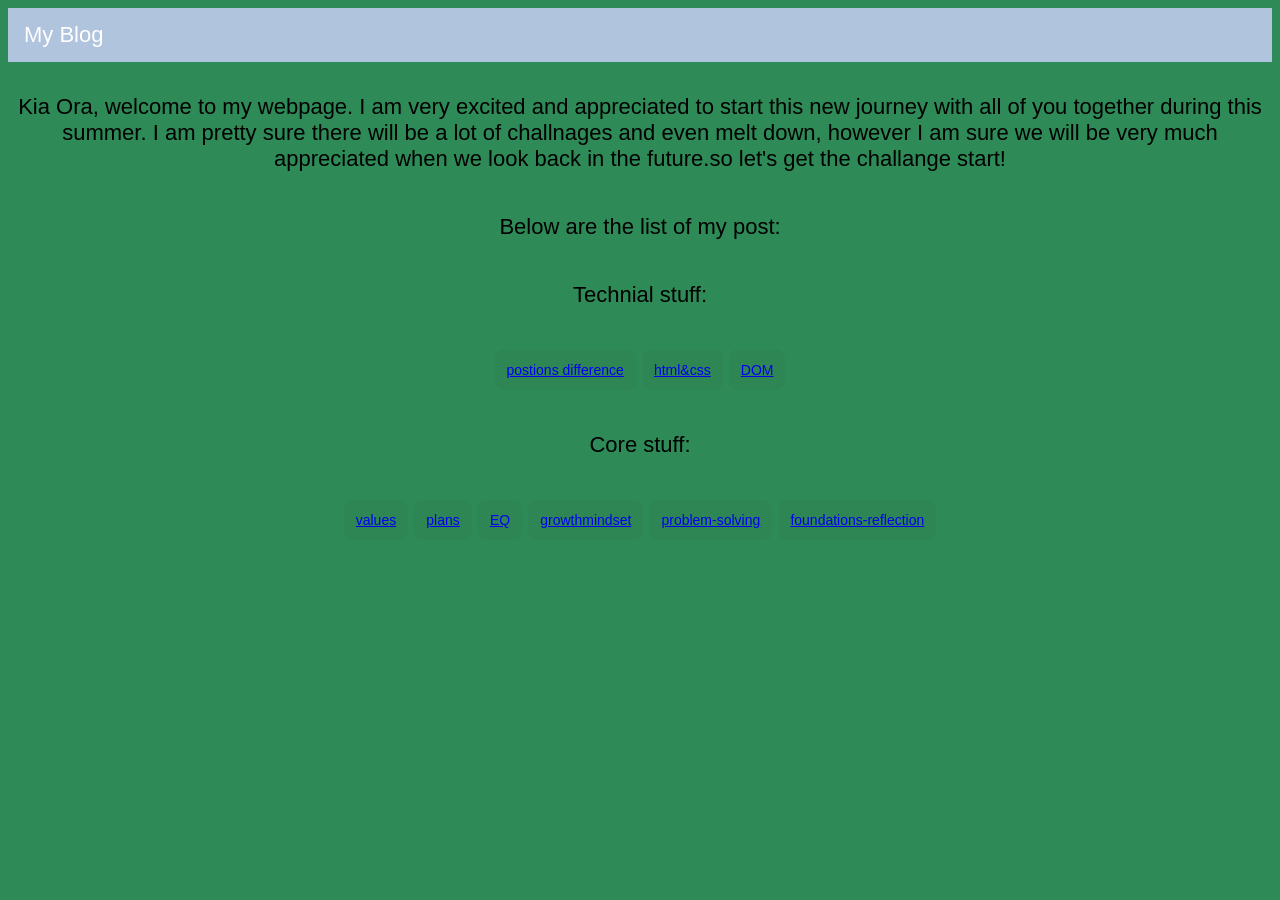
<file: index.html>
<!DOCTYPE html>
<html lang="en">
	<head>
		<meta charset="UTF-8" />
		<meta name="viewport" content="width=device-width, initial-scale=1.0">
		<link rel="stylesheet" type="text/css" href="styles/main.css" />
		<title>myblog</title>
	</head>
	<body>
		<div>
			<ul>
				<li class="nav">
					<a href="index.html"> My Blog </a>
				</li>
			</ul>
		</div>

		<div>
			<p>
				Kia Ora, welcome to my webpage. I am very excited and appreciated to
				start this new journey with all of you together during this summer. I am
				pretty sure there will be a lot of challnages and even melt down,
				however I am sure we will be very much appreciated when we look back in
				the future.so let's get the challange start!
			</p>
			<p>Below are the list of my post:</p>
			<p>Technial stuff:</p>
			<p>
				<button>
					<a href="blog/position.html"> postions difference </a>
				</button>
				<button>
					<a href="blog/html-css.html">html&css</a>
				</button>
				<button>
					<a href="blog/javascript-dom.html">DOM</a>
				</button>
			</p>
			<p>Core stuff:</p>
			<p>
				<button>
					<a href="blog/values.html">values</a>
				</button>
				<button>
					<a href="blog/plans.html">plans</a>
				</button>
				<button>
					<a href="blog/eq.html">EQ</a>
				</button>
				<button>
					<a href="blog/growthmindset.html">growthmindset</a>
				</button>
				<button>
					<a href="blog/problem-solving.html">problem-solving</a>
				</button>
				<button>
					<a href="blog/founfations-reflection.html">foundations-reflection</a>
				</button>
			</p>
		</div>
	</body>
</html>
</file>
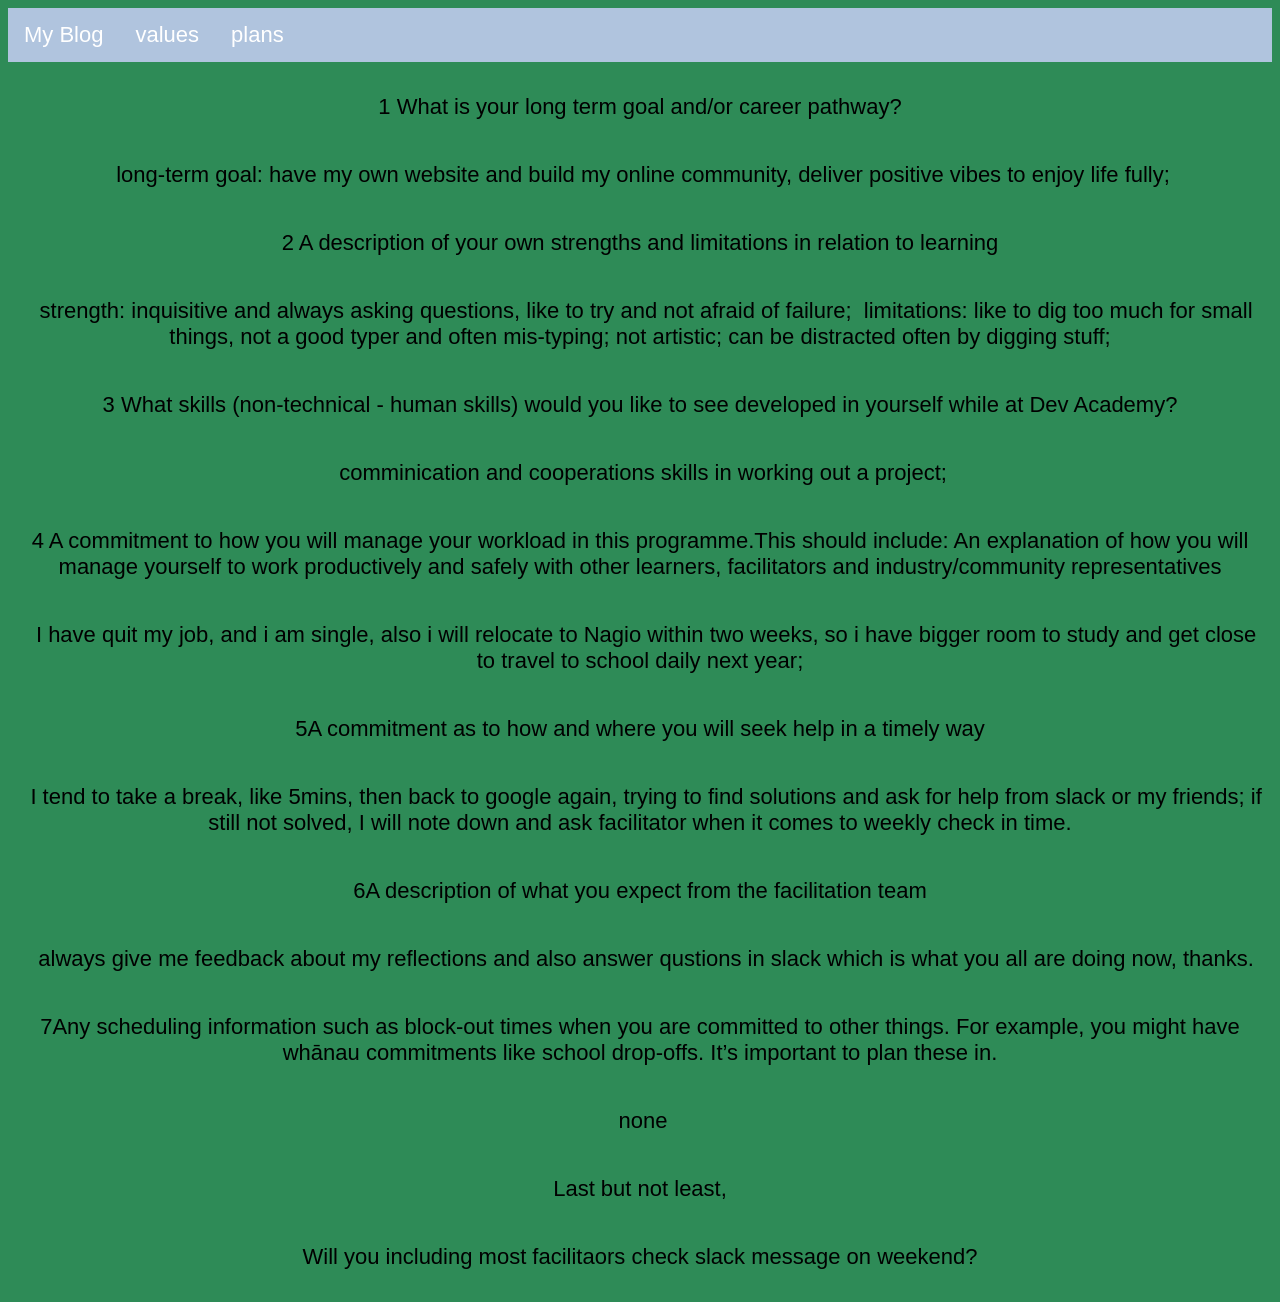
<file: plans.html>
<!DOCTYPE html>
<html lang="en">
       <head>
        <meta charset="UTF-8">
        <link rel="stylesheet" type="text/css" href="styles/main.css">
        <title>
        myblog
        </title>
       </head>
       <body>
         <div>
            <ul>
              <li class="nav">
                <a href="index.html">
                  My Blog
                </a>
              </li> 
              <li class="nav">
                <a href="values.html">values</a>
              </li>
              <li class="nav">
                <a href="plans.html">plans</a>
              </li>
            </ul> 
         </div>
        
           <div>
            <p>
              1 What is your long term goal and/or career pathway?
            </p>
            <p> &nbsplong-term goal: have my own website and build my online community, deliver positive vibes to enjoy life fully;
            </p>
            <P>
              2 A description of your own strengths and limitations in relation to learning
      
            </P>
            <p>
               &nbsp strength: inquisitive and always asking questions, like to try and not afraid of failure;&nbsp;
               limitations: like to dig too much for small things, not a good typer and often mis-typing; not artistic; can be distracted often by digging stuff;
            </p>
            <p>
              3 What skills (non-technical - human skills) would you like to see developed in yourself while at Dev Academy?
      
            </p>
            <p>&nbspcomminication and cooperations skills in working out a project; 
            </p>
            <p>
              4 A commitment to how you will manage your workload in this programme.This should include:&nbspAn explanation of how you will manage yourself to work productively and safely with other learners, facilitators and industry/community representatives
      
            </p>
            <p>&nbsp I have quit my job, and i am single, also i will relocate to Nagio within two weeks, so i have bigger room to study and get close to travel to school daily next year;
            <p>
              5A commitment as to how and where you will seek help in a timely way
            </p>
            <p>&nbsp I tend to take a break, like 5mins, then back to google again, trying to find solutions and ask for help from slack or my friends; if still not solved, I will note down and ask facilitator when it comes to weekly check in time.
            </p>
            <p>
              6A description of what you expect from the facilitation team
            </p>
            
            <p>
              &nbsp always give me feedback about my reflections and also answer qustions in slack which is what you all are doing now, thanks.             
            </p>
            <p>
              7Any scheduling information such as block-out times when you are committed to other things. For example, you might have whānau commitments like school drop-offs. It’s important to plan these in.
            </p>
            <p>
              &nbspnone            
            </p>
            <p>
              Last but not least,
            </p>
            <p>
             Will you including most facilitaors check slack message on weekend?              
            </p>
            
           </div>

        
       
       </body>       
</html>
</file>
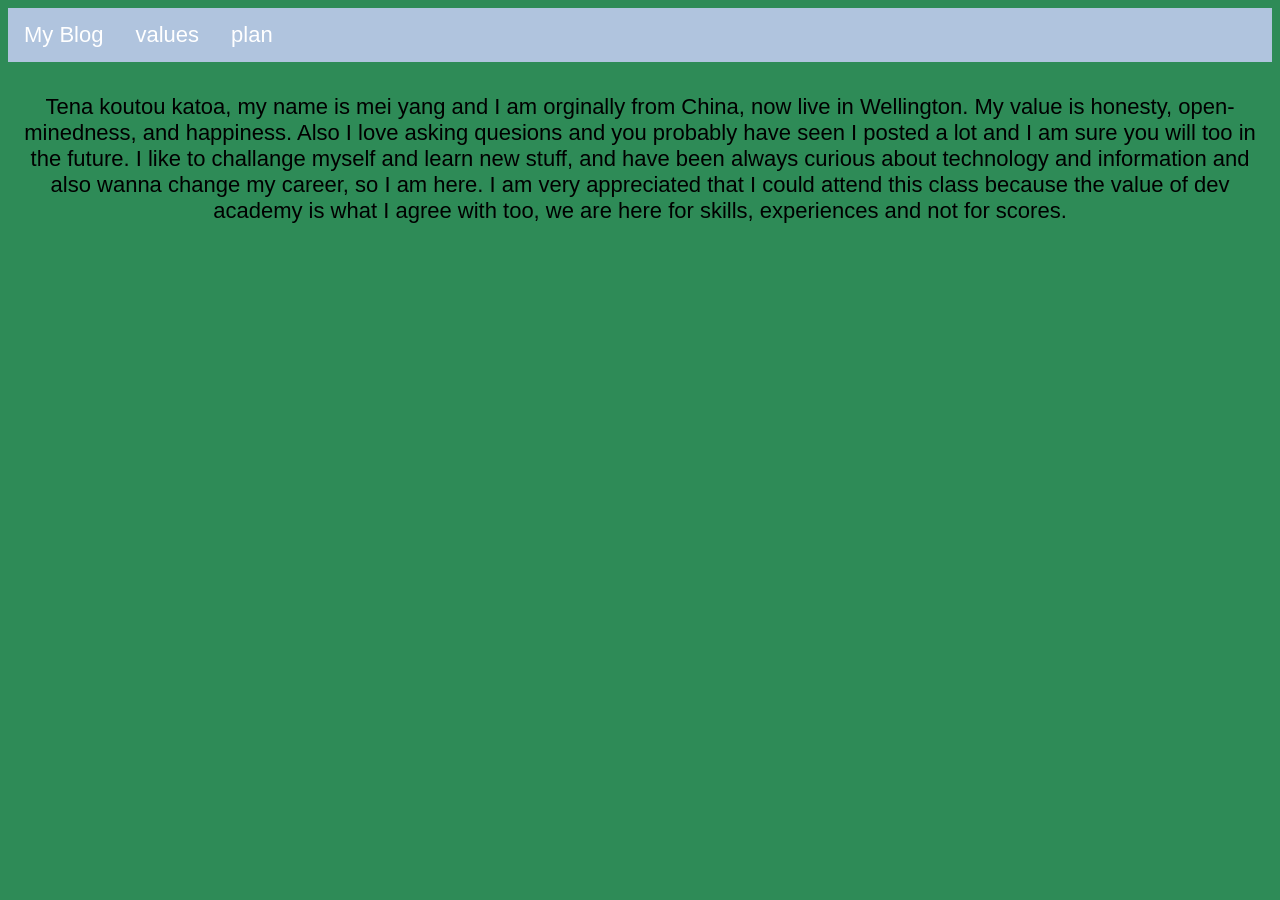
<file: values.html>
<!DOCTYPE html>
<html lang="en">
       <head>
        <meta charset="UTF-8">
        <link rel="stylesheet" type="text/css" href="styles/main.css">
        <title>
        myblog
        </title>
       </head>
       <body>
         <div>
            <ul>
              <li class="nav">
                <a href="index.html">
                  My Blog
                </a>
              </li> 
              <li class="nav">
                <a href="values.html">values</a>
              </li>
              <li class="nav">
                <a href="plans.html">plan</a>
              </li>
            </ul> 
         </div>
        
           <div>
             <P>
              Tena koutou katoa, my name is mei yang and I am orginally from China, now live in Wellington. My value is honesty, open-minedness, and happiness. Also I love asking quesions and you probably have seen I posted a lot and I am sure you will too in the future. I like to challange myself and learn new stuff, and have been always curious about technology and information and also wanna change my career, so I am here. I am very appreciated that I could attend this class because the value of dev academy is what I agree with too, we are here for skills, experiences and not for scores. 
           </P>
           </div>

        
       
       </body>       
</html>
</file>
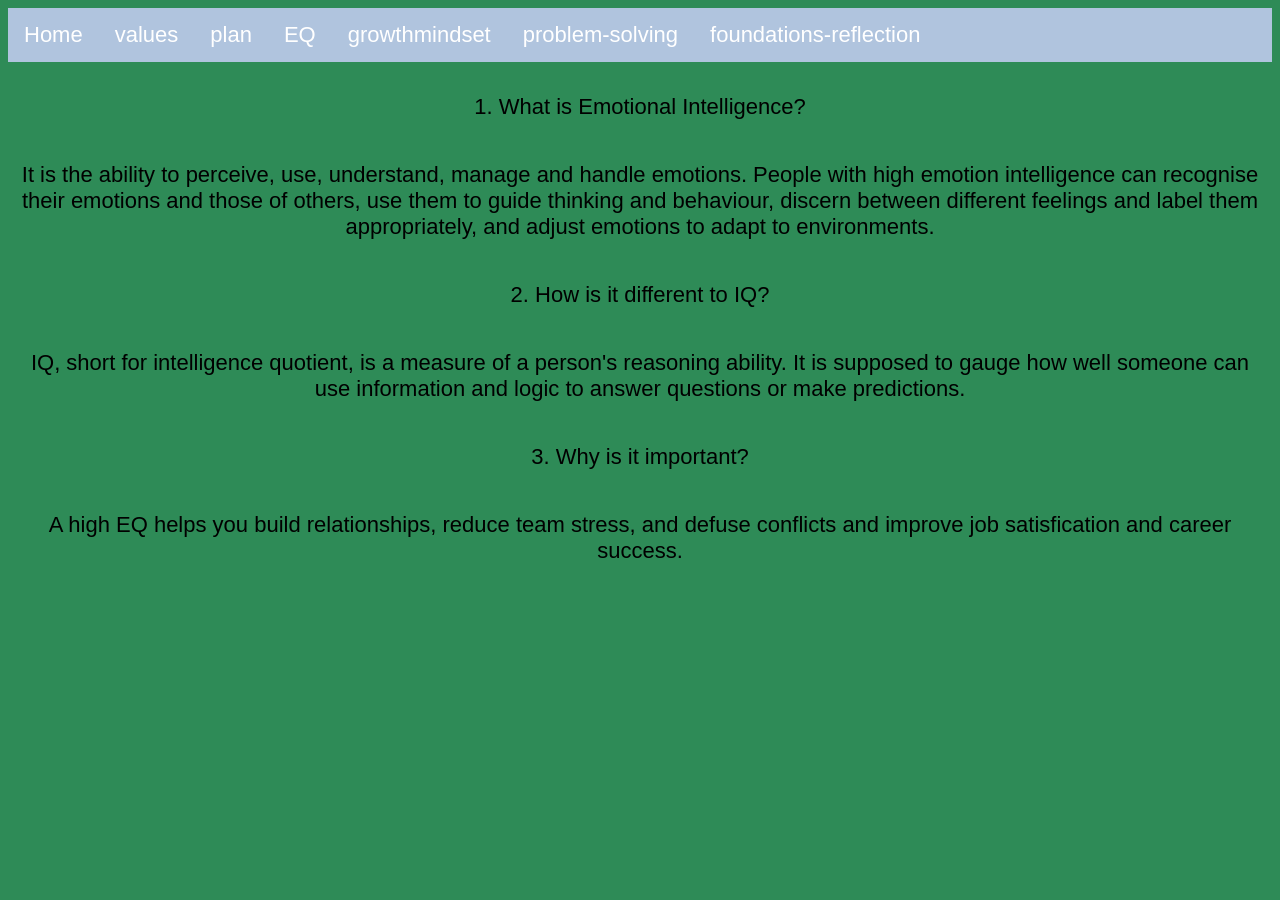
<file: blog/eq.html>
<!DOCTYPE html>
<html lang="en">
	<head>
		<meta charset="UTF-8" />
		<link rel="stylesheet" type="text/css" href="../styles/main.css" />
		<title>eq</title>
	</head>
	<body>
		<div>
			<ul>
				<li class="nav">
					<a href="../index.html"> Home </a>
				</li>
				<li class="nav">
					<a href="values.html">values</a>
				</li>
				<li class="nav">
					<a href="plans.html">plan</a>
				</li>
				<li class="nav">
					<a href="eq.html">EQ</a>
				</li>
				<li class="nav">
					<a href="growthmindset.html">growthmindset</a>
				</li>
				<li class="nav">
					<a href="problem-solving.html">problem-solving</a>
				</li>
				<li class="nav">
					<a href="founfations-reflection.html">foundations-reflection</a>
				</li>
			</ul>
		</div>

		<div>
			<p>1. What is Emotional Intelligence?</p>
			<p>
				It is the ability to perceive, use, understand, manage and handle
				emotions. People with high emotion intelligence can recognise their
				emotions and those of others, use them to guide thinking and behaviour,
				discern between different feelings and label them appropriately, and
				adjust emotions to adapt to environments.
			</p>
			<p>2. How is it different to IQ?</p>
			<p>
				IQ, short for intelligence quotient, is a measure of a person's
				reasoning ability. It is supposed to gauge how well someone can use
				information and logic to answer questions or make predictions.
			</p>
			<p>3. Why is it important?</p>
			<p>
				A high EQ helps you build relationships, reduce team stress, and defuse
				conflicts and improve job satisfication and career success.
			</p>
		</div>
	</body>
</html>
</file>
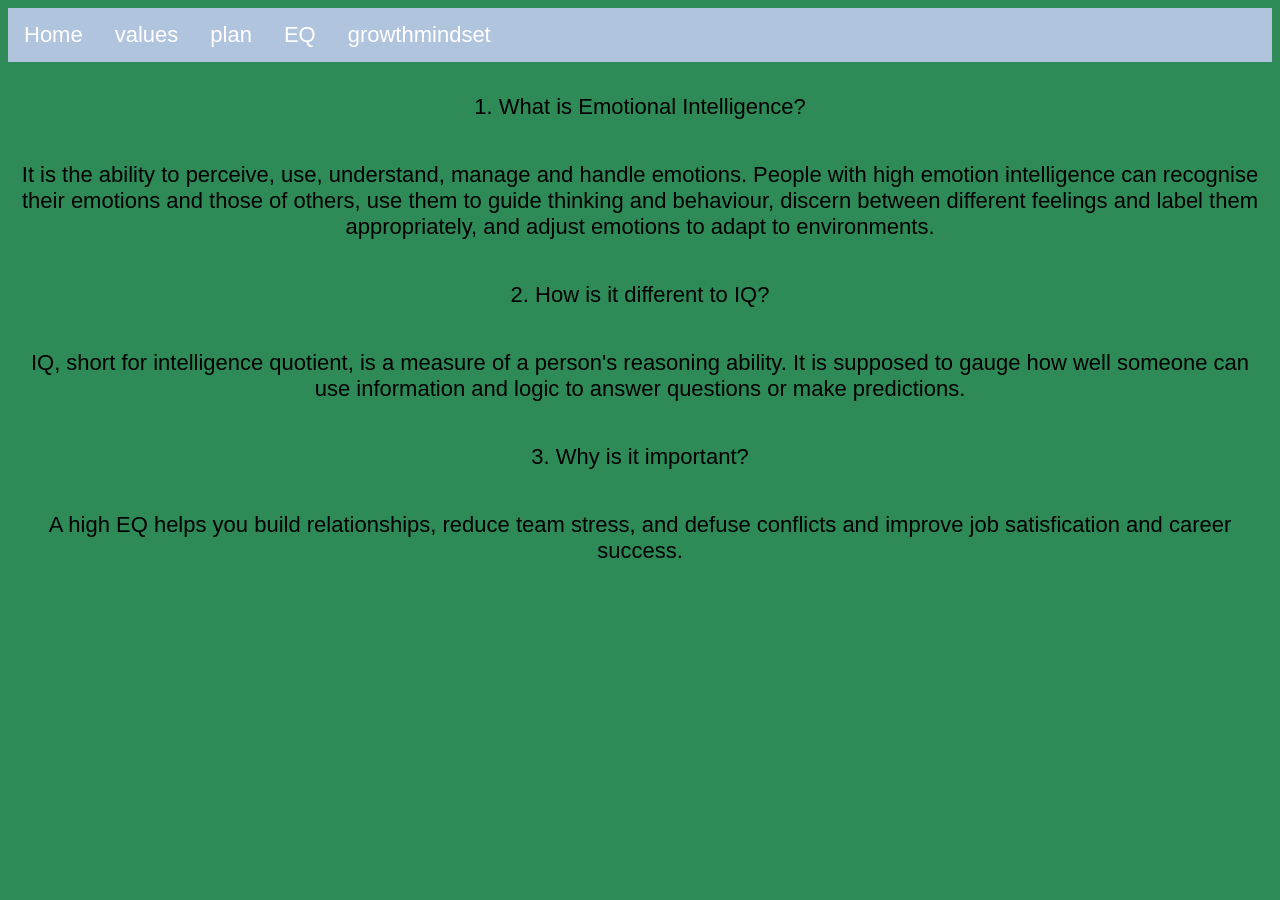
<file: blog/EQ.html>
<!DOCTYPE html>
<html lang="en">
       <head>
        <meta charset="UTF-8">
        <link rel="stylesheet" type="text/css" href="../styles/main.css">
        <title>
        eq
        </title>
       </head>
       <body>
         <div>
            <ul>
              <li class="nav">
                <a href="../index.html">
                  Home
                </a>
              </li> 
              <li class="nav">
                <a href="values.html">values</a>
              </li>
              <li class="nav">
                <a href="plans.html">plan</a>
              </li>
              <li class="nav">
                <a href="eq.html">EQ</a>
              </li>
              <li class="nav">
                <a href="growthmindset.html">growthmindset</a>
              </li>
            </ul> 
         </div>
        
           <div>
             <P>
             1. What is Emotional Intelligence?
           </P>
           <p>
              It is the ability to perceive, use, understand, manage and handle emotions. People with high emotion intelligence can recognise their emotions and those of others, use them to guide thinking and behaviour, discern between different feelings and label them appropriately, and adjust emotions to adapt to environments.            
           </p>
           <p>
              2. How is it different to IQ?             
           </p>
           <p>
              IQ, short for intelligence quotient, is a measure of a person's reasoning ability. It is supposed to gauge how well someone can use information and logic to answer questions or make predictions.            
           </p>     
           <p>
             3. Why is it important?             
           </p>           
           <p>
              A high EQ helps you build relationships, reduce team stress, and defuse conflicts and improve job satisfication and career success.           
           </p>           
           </div>

        
       
       </body>       
</html>
</file>
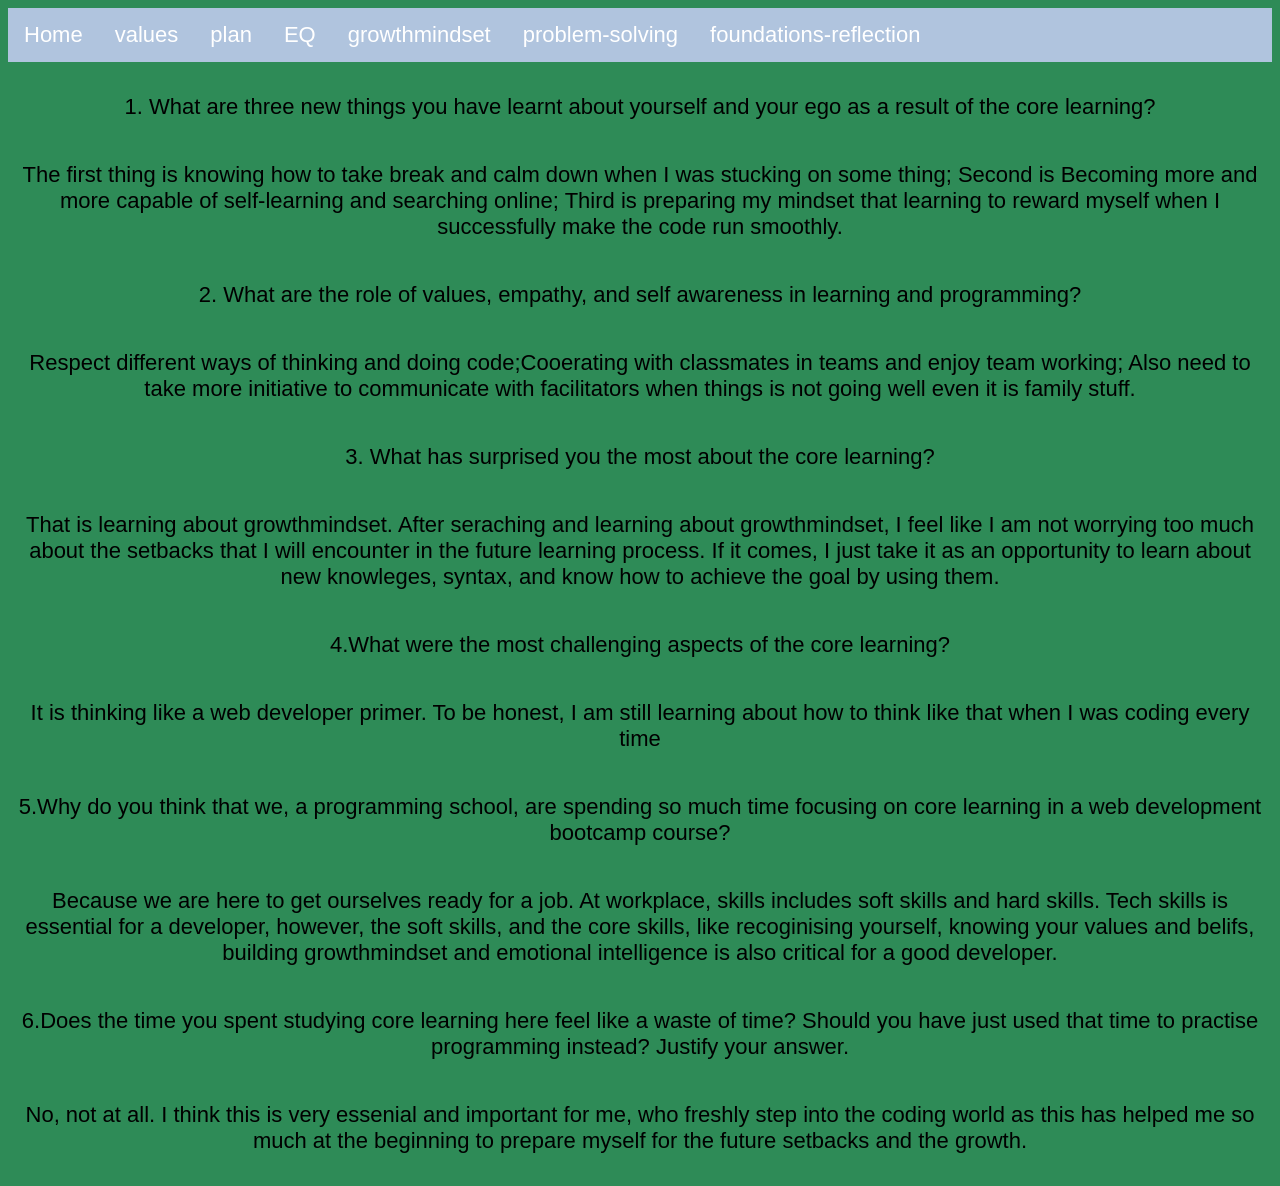
<file: blog/founfations-reflection.html>
<!DOCTYPE html>
<html lang="en">
	<head>
		<meta charset="UTF-8" />
		<link rel="stylesheet" type="text/css" href="../styles/main.css" />
		<title>foundations-reflection</title>
	</head>
	<body>
		<div>
			<ul>
				<li class="nav">
					<a href="../index.html"> Home </a>
				</li>
				<li class="nav">
					<a href="values.html">values</a>
				</li>
				<li class="nav">
					<a href="plans.html">plan</a>
				</li>
				<li class="nav">
					<a href="eq.html">EQ</a>
				</li>
				<li class="nav">
					<a href="growthmindset.html">growthmindset</a>
				</li>
				<li class="nav">
					<a href="problem-solving.html">problem-solving</a>
				</li>
				<li class="nav">
					<a href="founfations-reflection.html">foundations-reflection</a>
				</li>
			</ul>
		</div>

		<div>
			<p>
				1. What are three new things you have learnt about yourself and your ego
				as a result of the core learning?
			</p>
			<p>
				The first thing is knowing how to take break and calm down when I was
				stucking on some thing; Second is Becoming more and more capable of
				self-learning and searching online; Third is preparing my mindset that
				learning to reward myself when I successfully make the code run
				smoothly.
			</p>
			<p>
				2. What are the role of values, empathy, and self awareness in learning
				and programming?
			</p>
			<p>
				Respect different ways of thinking and doing code;Cooerating with
				classmates in teams and enjoy team working; Also need to take more
				initiative to communicate with facilitators when things is not going
				well even it is family stuff.
			</p>
			<p>3. What has surprised you the most about the core learning?</p>
			<p>
				That is learning about growthmindset. After seraching and learning about
				growthmindset, I feel like I am not worrying too much about the setbacks
				that I will encounter in the future learning process. If it comes, I
				just take it as an opportunity to learn about new knowleges, syntax, and
				know how to achieve the goal by using them.
			</p>
			<p>4.What were the most challenging aspects of the core learning?</p>
			<p>
				It is thinking like a web developer primer. To be honest, I am still
				learning about how to think like that when I was coding every time
			</p>
			<p>
				5.Why do you think that we, a programming school, are spending so much
				time focusing on core learning in a web development bootcamp course?
			</p>
			<p>
				Because we are here to get ourselves ready for a job. At workplace,
				skills includes soft skills and hard skills. Tech skills is essential
				for a developer, however, the soft skills, and the core skills, like
				recoginising yourself, knowing your values and belifs, building
				growthmindset and emotional intelligence is also critical for a good
				developer.
			</p>
			<p>
				6.Does the time you spent studying core learning here feel like a waste
				of time? Should you have just used that time to practise programming
				instead? Justify your answer.
			</p>
			<p>
				No, not at all. I think this is very essenial and important for me, who
				freshly step into the coding world as this has helped me so much at the
				beginning to prepare myself for the future setbacks and the growth.
			</p>
		</div>
	</body>
</html>
</file>
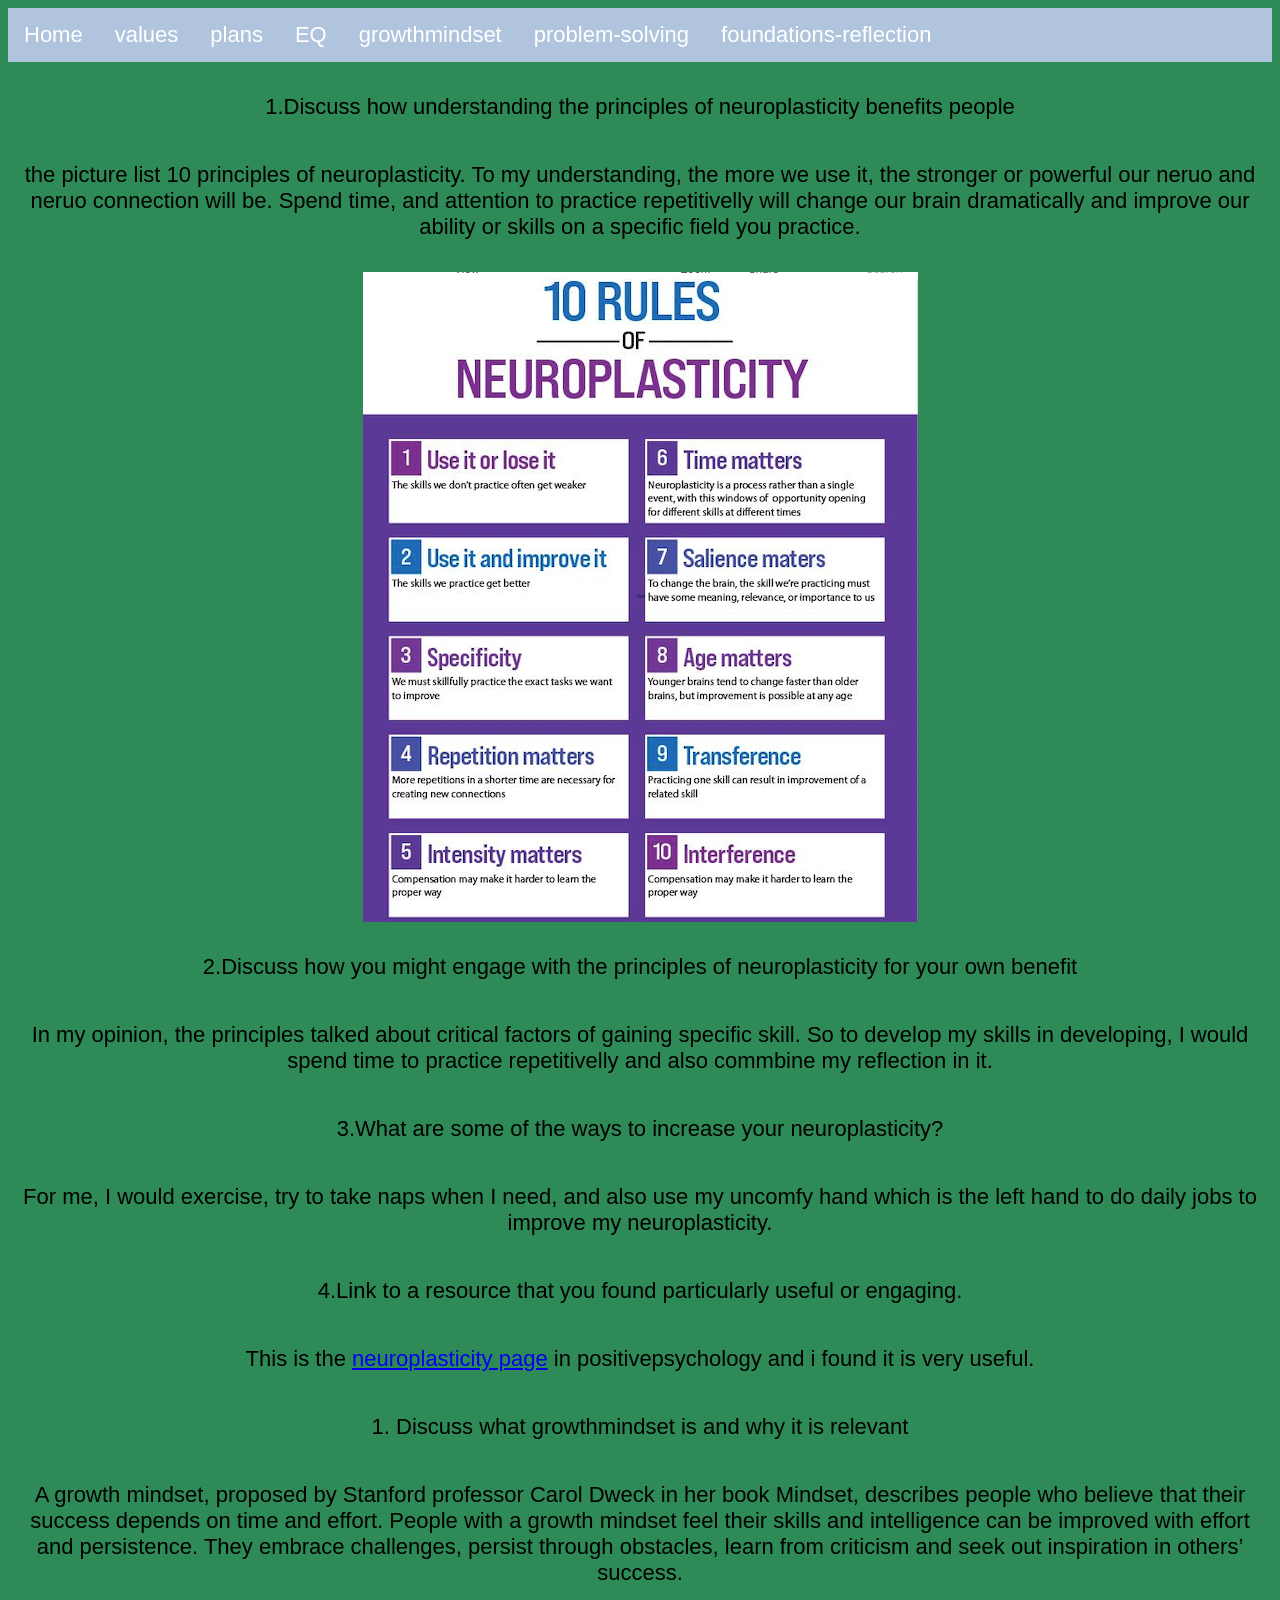
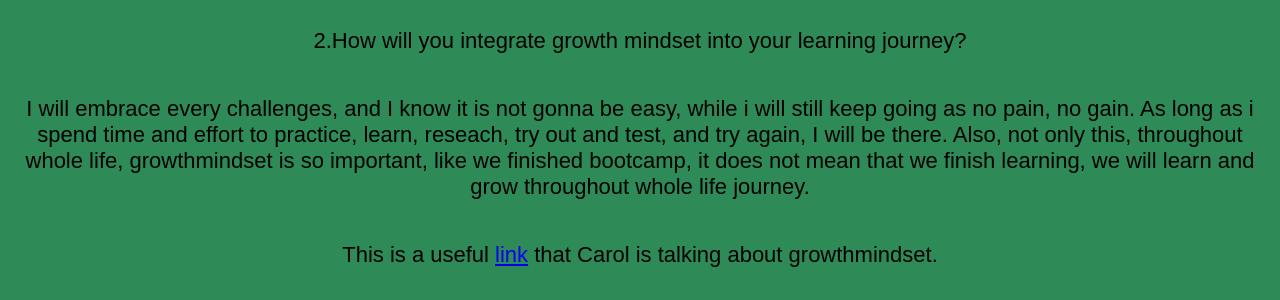
<file: blog/growthmindset.html>
<!DOCTYPE html>
<html lang="en">
	<head>
		<meta charset="UTF-8" />
		<link rel="stylesheet" type="text/css" href="../styles/main.css" />
		<title>values</title>
	</head>
	<body>
		<div>
			<ul>
				<li class="nav">
					<a href="../index.html"> Home </a>
				</li>
				<li class="nav">
					<a href="values.html">values</a>
				</li>
				<li class="nav">
					<a href="plans.html">plans</a>
				</li>
				<li class="nav">
					<a href="eq.html">EQ</a>
				</li>
				<li class="nav">
					<a href="growthmindset.html">growthmindset</a>
				</li>
				<li class="nav">
					<a href="problem-solving.html">problem-solving</a>
				</li>
				<li class="nav">
					<a href="founfations-reflection.html">foundations-reflection</a>
				</li>
			</ul>
		</div>
		<div>
			<p>
				1.Discuss how understanding the principles of neuroplasticity benefits
				people
			</p>
			<p>
				the picture list 10 principles of neuroplasticity. To my understanding,
				the more we use it, the stronger or powerful our neruo and neruo
				connection will be. Spend time, and attention to practice repetitivelly
				will change our brain dramatically and improve our ability or skills on
				a specific field you practice.
			</p>
			<div class="neuroimage">
				<img
					src="images/neruoplasticity.png"
					alt="neuroplasticityprinciples"
					align="center"
				/>
			</div>
			<p>
				2.Discuss how you might engage with the principles of neuroplasticity
				for your own benefit
			</p>
			<p>
				In my opinion, the principles talked about critical factors of gaining
				specific skill. So to develop my skills in developing, I would spend
				time to practice repetitivelly and also commbine my reflection in it.
			</p>
			<p>3.What are some of the ways to increase your neuroplasticity?</p>
			<p>
				For me, I would exercise, try to take naps when I need, and also use my
				uncomfy hand which is the left hand to do daily jobs to improve my
				neuroplasticity.
			</p>
			<p>
				4.Link to a resource that you found particularly useful or engaging.
			</p>
			<p>
				This is the
				<a href="https://positivepsychology.com/neuroplasticity/"
					>neuroplasticity page</a
				>
				in positivepsychology and i found it is very useful.
			</p>

			<p>1. Discuss what growthmindset is and why it is relevant</p>
			<p>
				A growth mindset, proposed by Stanford professor Carol Dweck in her book
				Mindset, describes people who believe that their success depends on time
				and effort. People with a growth mindset feel their skills and
				intelligence can be improved with effort and persistence. They embrace
				challenges, persist through obstacles, learn from criticism and seek out
				inspiration in others’ success.
			</p>
			<p>2.How will you integrate growth mindset into your learning journey?</p>
			<p>
				I will embrace every challenges, and I know it is not gonna be easy,
				while i will still keep going as no pain, no gain. As long as i spend
				time and effort to practice, learn, reseach, try out and test, and try
				again, I will be there. Also, not only this, throughout whole life,
				growthmindset is so important, like we finished bootcamp, it does not
				mean that we finish learning, we will learn and grow throughout whole
				life journey.
			</p>
			<p>
				This is a useful
				<a href="https://www.youtube.com/watch?v=hiiEeMN7vbQ">link</a> that
				Carol is talking about growthmindset.
			</p>
		</div>
	</body>
</html>
</file>
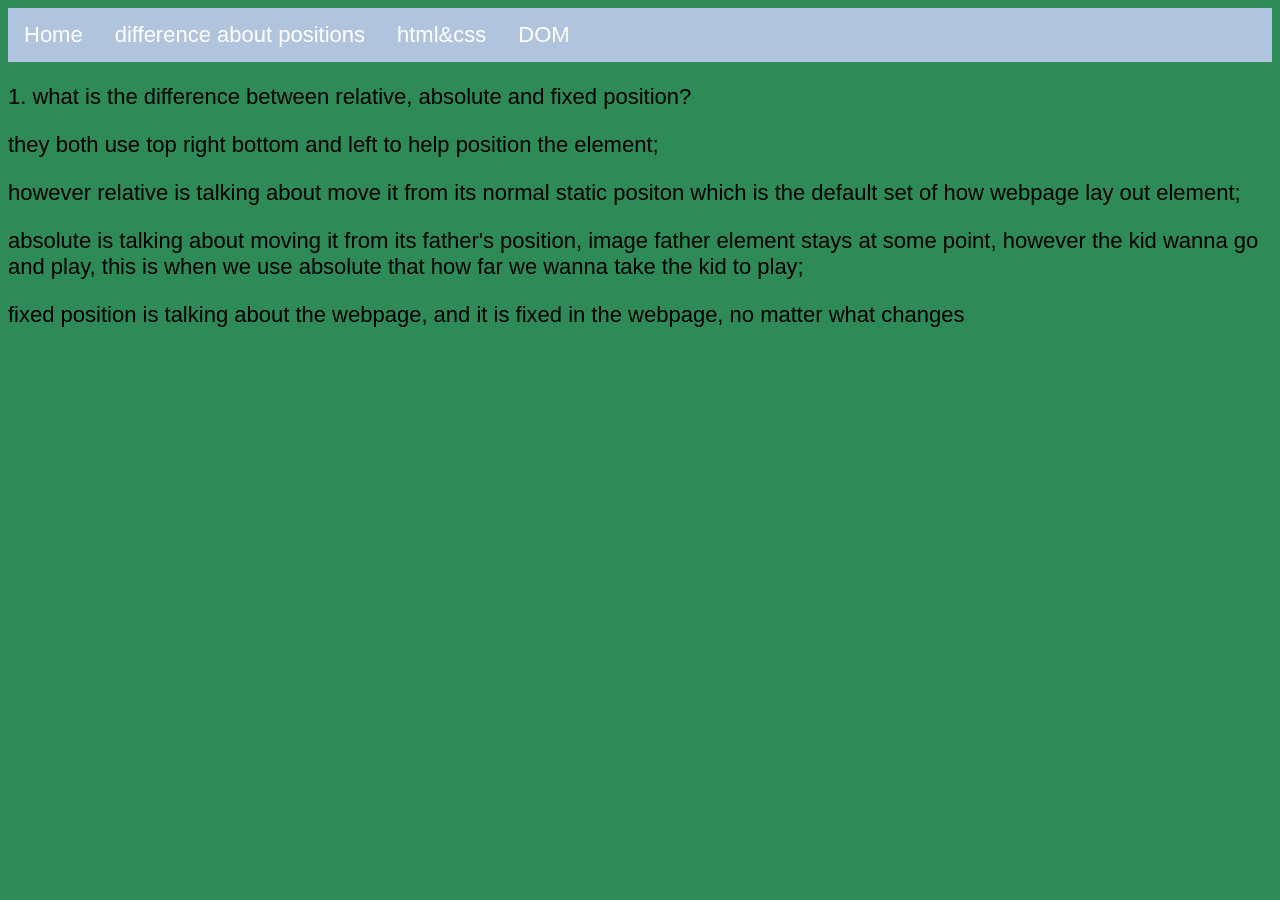
<file: blog/html-css.html>
<!DOCTYPE html>
<html lang="en">
       <head>
        <meta charset="UTF-8">
        <link rel="stylesheet" type="text/css" href="../styles/main.css">
        <title>
        html-css
        </title>
       </head>
       <body>
          <div>
               <ul>
                 <li class="nav">
                   <a href="../index.html">
                   Home
                   </a>
                 </li> 
                 <li class="nav">
                   <a href="position.html">difference about positions</a>
                 </li>
                 <li class="nav">
                   <a href="html-css.html">html&css</a>
                 </li>
                 <li class="nav">
                  <a href="javascript-dom.html">DOM</a>
                 </li>
               </ul> 
            </div>
         <p>
              1. what is the difference between relative, absolute and fixed position?            
         </p>
         <p>
              they both use top right bottom and left to help position the element;           
         </p>
         <p>
              however relative is talking about move it from its normal static positon which is the default set of how webpage lay out element;          
         </p>
         <p>
              absolute is talking about moving it from its father's position, image father element stays at some point, however the kid wanna go and play, this is when we use absolute that how far we wanna take the kid to play;          
         </p>
         <p>
              fixed position is talking about the webpage, and it is fixed in the webpage, no matter what changes           
         </p>
         
       </body>
 </html>
</file>
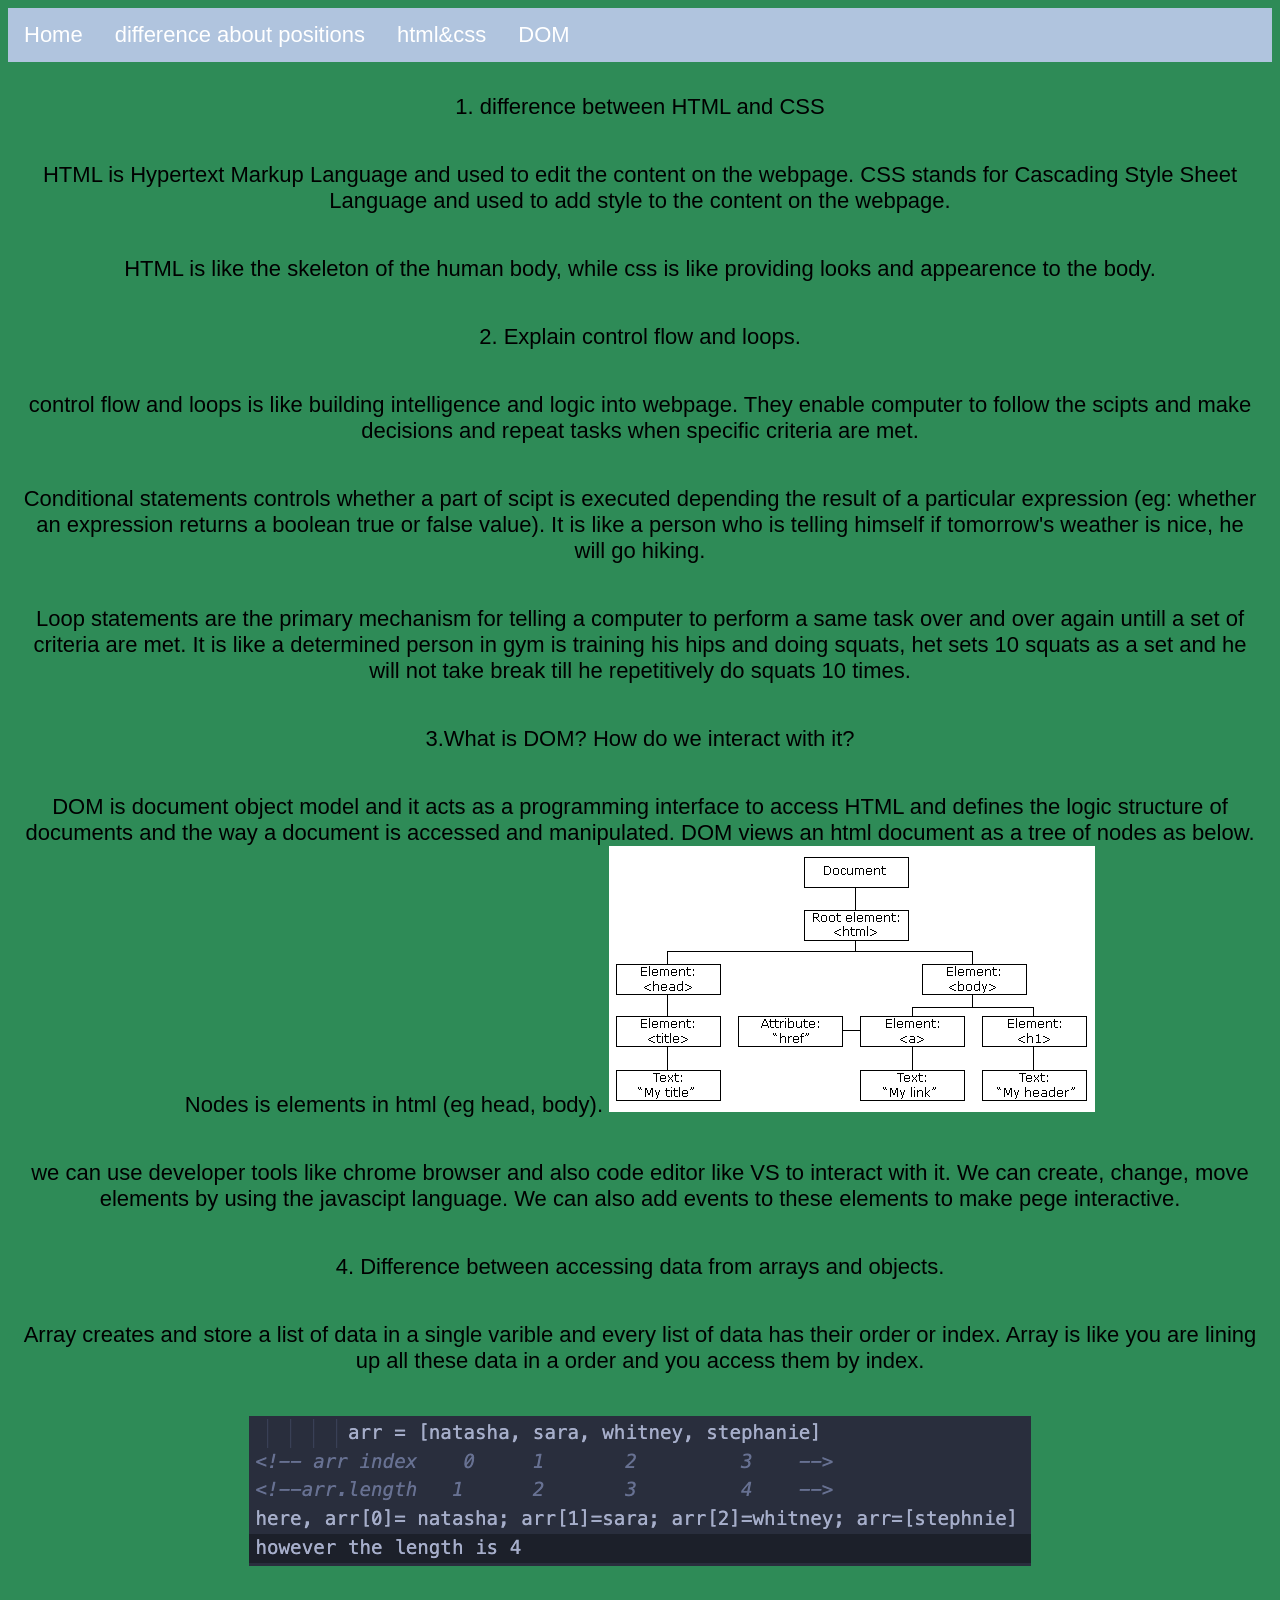
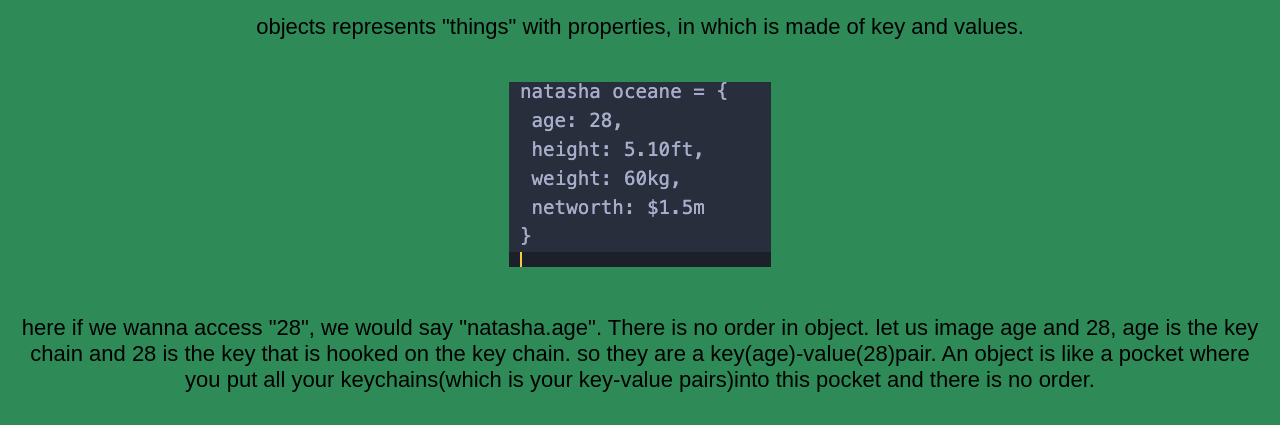
<file: blog/javascript-dom.html>
<!DOCTYPE html>
<html lang="en">
       <head>
        <meta charset="UTF-8">
        <link rel="stylesheet" type="text/css" href="../styles/main.css">
        <title>
        dom
        </title>
       </head>
       <body>
         <div>
            <ul>
              <li class="nav">
                <a href="../index.html">
                Home
                </a>
              </li> 
              <li class="nav">
                <a href="position.html">difference about positions</a>
              </li>
              <li class="nav">
                <a href="html-css.html">html&css</a>
              </li>
              <li class="nav">
               <a href="javascript-dom.html">DOM</a>
              </li>
            </ul> 
         </div>
         <div>
           <p>
             1. difference between HTML and CSS            
           </p> 
           <P>
              HTML is Hypertext Markup Language and used to edit the content on the webpage. CSS stands for Cascading Style Sheet Language and used to add style to the content on the webpage.        
           </P>         
           <p>
               HTML is like the skeleton of the human body, while css is like providing looks and appearence to the body.          
           </p>  
           <p>
              2. Explain control flow and loops.           
           </p>
           <p>
               control flow and loops is like building intelligence and logic into webpage. They enable computer to follow the scipts and make decisions and repeat tasks when specific criteria are met.         
           </p>
           <p>
              Conditional statements controls whether a part of scipt is executed depending the result of a particular expression (eg: whether an expression returns a boolean true or false value). It is like a person who is telling himself if tomorrow's weather is nice, he will go hiking.
           </p>
           <p>
              Loop statements are the primary mechanism for telling a computer to perform a same task over and over again untill a set of criteria are met. It is like a determined person in gym is training his hips and doing squats, het sets 10 squats as a set and he will not take break till he repetitively do squats 10 times.          
           </p>
           <p>
             3.What is DOM? How do we interact with it?            
           </p>
           <p>
             
              DOM is document object model and it acts as a programming interface to access HTML and defines the logic structure of documents and the way a document is accessed and manipulated. DOM views an html document as a tree of nodes as below. Nodes is elements in html (eg head, body). 
              <img src="images/domtree.gif" alt="domtree">          
           </p>
           <p>
              we can use developer tools like chrome browser and also code editor like VS to interact with it. We can create, change, move elements by using the javascipt language. We can also add events to these elements to make pege interactive.           
           </p>
           <p>
             4. Difference between accessing data from arrays and objects.            
           </p>
           <p>
               Array creates and store a list of data in a single varible and every list of data has their order or index. Array is like you are lining up all these data in a order and you access them by index.
              </p>
               <p>
                <img src="images/arr.png" alt="array.example" >
               </p>
               <p>objects represents "things" with properties, in which is made of key and values. 
               </p>
               <p>
                <img src="images/natasha.png" alt="natasha.example">
               </p>
               <p>
                here if we wanna access "28", we would say "natasha.age". There is no order in object. let us image age and 28, age is the key chain and 28 is the key that is hooked on the key chain. so they are a key(age)-value(28)pair. An object is like a pocket where you put all your keychains(which is your key-value pairs)into this pocket and there is no order.
               </p>
                   
           
              </div>
                    
        </body>
</file>
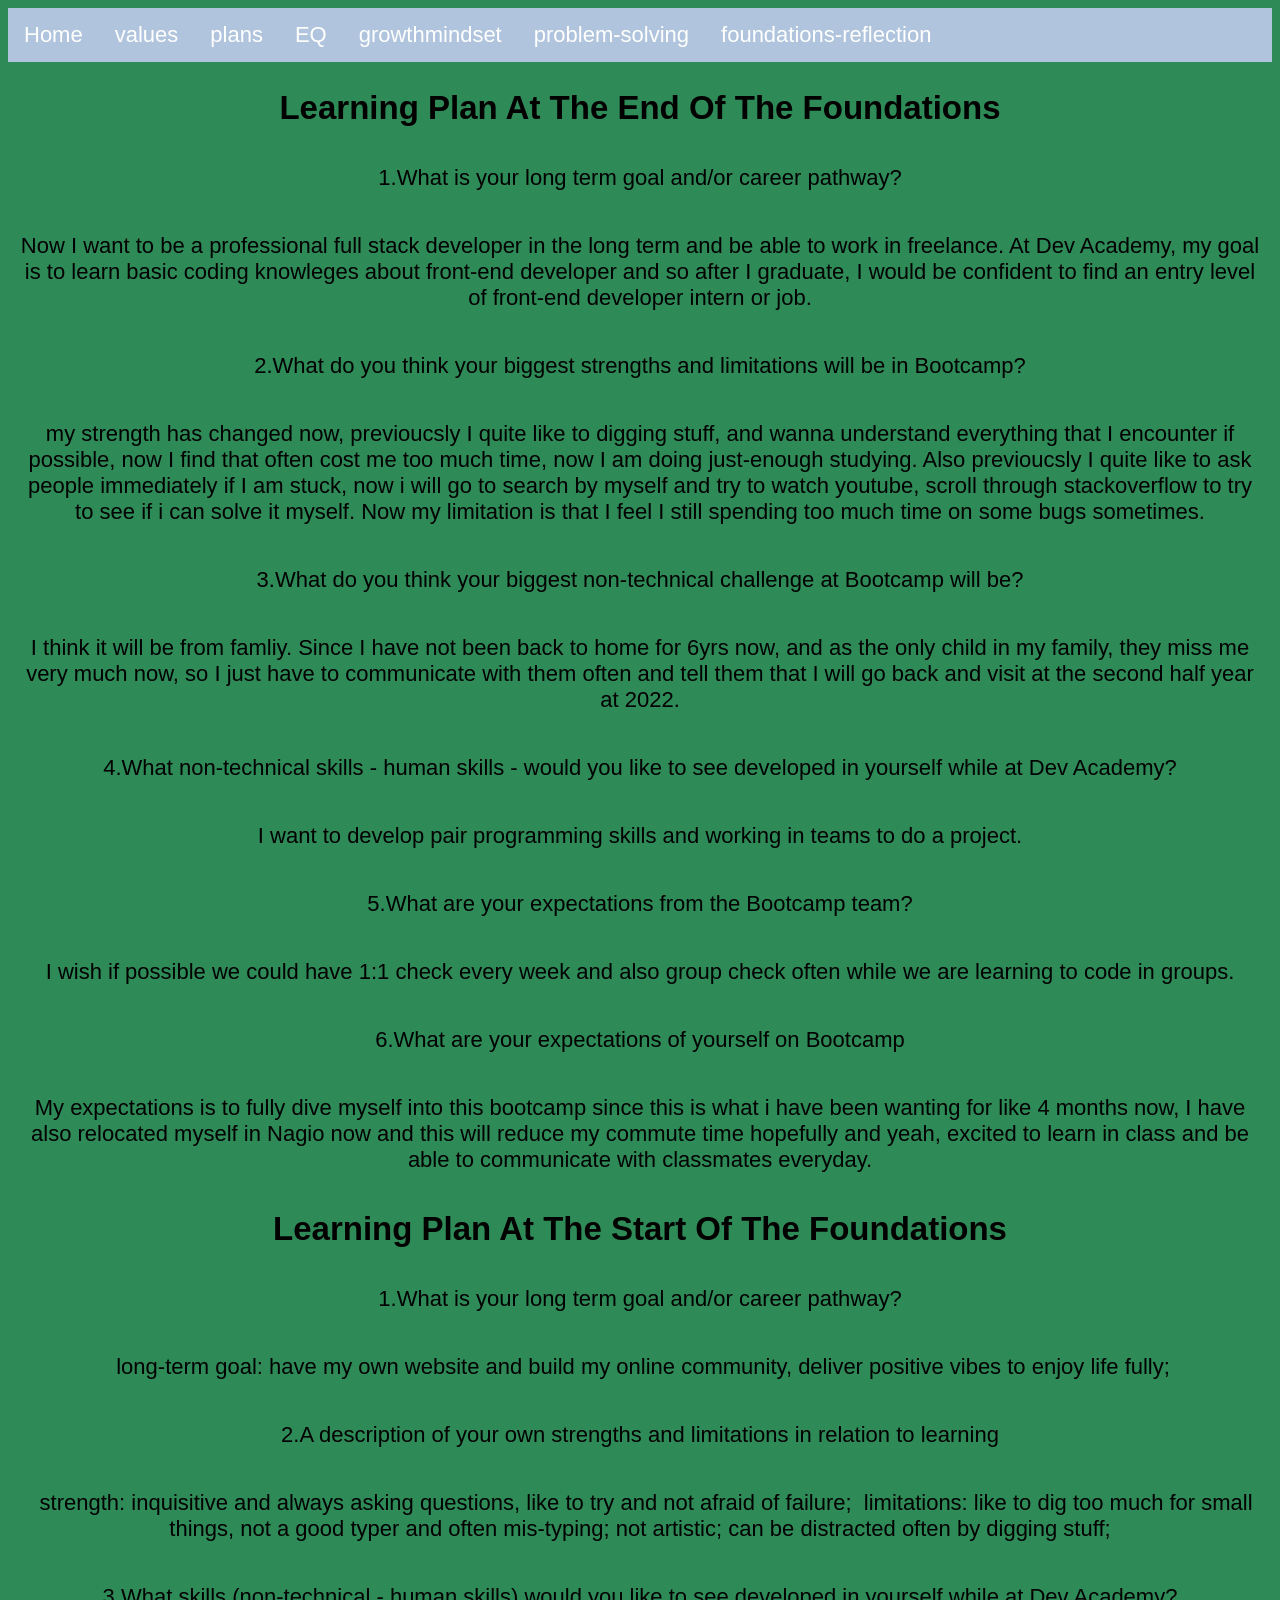
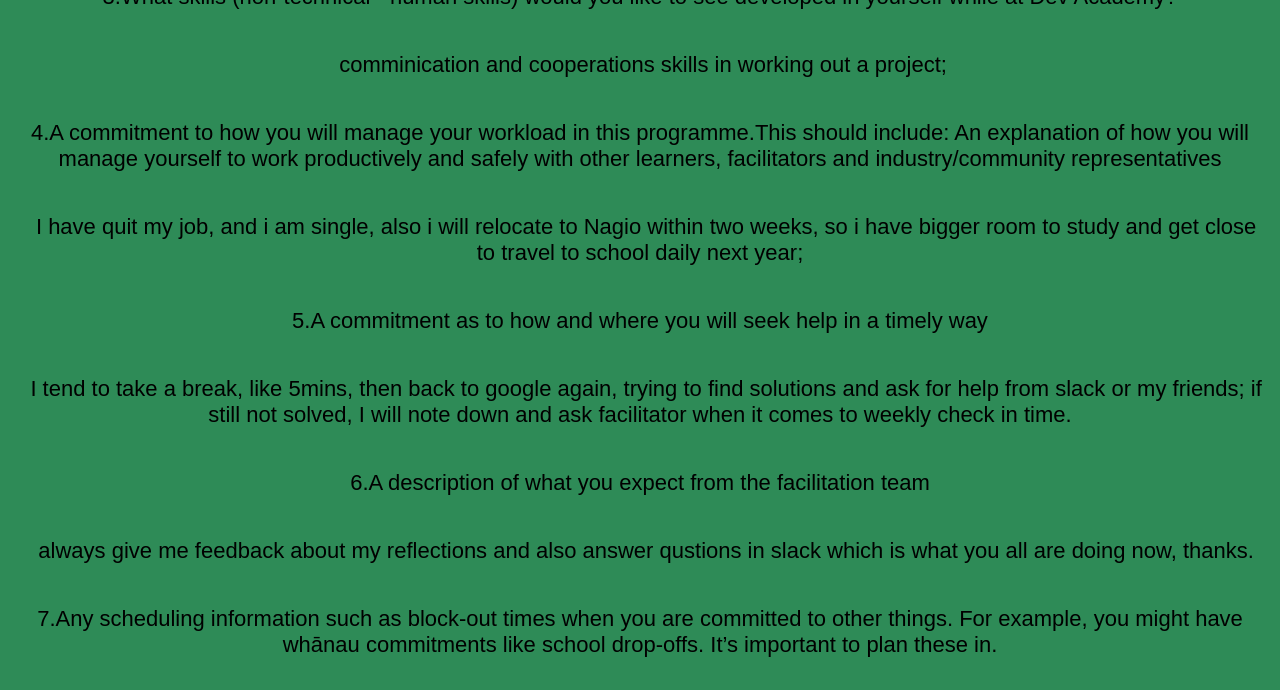
<file: blog/plans.html>
<!DOCTYPE html>
<html lang="en">
	<head>
		<meta charset="UTF-8" />
		<link rel="stylesheet" type="text/css" href="../styles/main.css" />
		<title>plans</title>
	</head>
	<body>
		<div>
			<ul>
				<li class="nav">
					<a href="../index.html"> Home </a>
				</li>
				<li class="nav">
					<a href="values.html">values</a>
				</li>
				<li class="nav">
					<a href="plans.html">plans</a>
				</li>
				<li class="nav">
					<a href="eq.html">EQ</a>
				</li>
				<li class="nav">
					<a href="growthmindset.html">growthmindset</a>
				</li>
				<li class="nav">
					<a href="problem-solving.html">problem-solving</a>
				</li>
				<li class="nav">
					<a href="founfations-reflection.html">foundations-reflection</a>
				</li>
			</ul>
		</div>

		<div>
			<h2>Learning Plan At The End Of The Foundations</h2>
			<p>1.What is your long term goal and/or career pathway?
			</p>
			<p>Now I want to be a professional full stack developer in the long term and be able to work in freelance. 
			At Dev Academy, my goal is to learn basic coding knowleges about front-end developer and so after I graduate, I would be confident to find an entry level of front-end developer intern or job.
			</p>
			<p>
				2.What do you think your biggest strengths and limitations will be in Bootcamp?
			</p>
			<p>
				my strength has changed now, previoucsly I quite like to digging stuff, and wanna understand everything that I encounter if possible, now I find that often cost me too much time, now I am doing just-enough studying. Also previoucsly I quite like to ask people immediately if I am stuck, now i will go to search by myself and try to watch youtube, scroll through stackoverflow to try to see if i can solve it myself.
				Now my limitation is that I feel I still spending too much time on some bugs sometimes.
			</p>
			<p>
				3.What do you think your biggest non-technical challenge at Bootcamp will be?
			</p>
			<p>
				I think it will be from famliy. Since I have not been back to home for 6yrs now, and as the only child in my family, they miss me very much now, so I just have to communicate with them often and tell them that I will go back and visit at the second half year at 2022.
			</p>
			<p>
				4.What non-technical skills - human skills - would you like to see developed in yourself while at Dev Academy?
			</p>
			<p>
				I want to develop pair programming skills and working in teams to do a project. 
			</p>
			<p>
				5.What are your expectations from the Bootcamp team?
			</p>
			<P>
				I wish if possible we could have 1:1 check every week and also group check often while we are learning to code in groups.
			</P>
			<p>
				6.What are your expectations of yourself on Bootcamp
			</p>
			<p>
				My expectations is to fully dive myself into this bootcamp since this is what i have been wanting for like 4 months now, I have also relocated myself in Nagio now and this will reduce my commute time hopefully and yeah, excited to learn in class and be able to communicate with classmates everyday.
			</p>
			<h2>Learning Plan At The Start Of The Foundations</h2>
			<p>1.What is your long term goal and/or career pathway?</p>
			<p>
				&nbsplong-term goal: have my own website and build my online community,
				deliver positive vibes to enjoy life fully;
			</p>
			<p>
				2.A description of your own strengths and limitations in relation to
				learning
			</p>
			<p>
				&nbsp strength: inquisitive and always asking questions, like to try and
				not afraid of failure;&nbsp; limitations: like to dig too much for small
				things, not a good typer and often mis-typing; not artistic; can be
				distracted often by digging stuff;
			</p>
			<p>
				3.What skills (non-technical - human skills) would you like to see
				developed in yourself while at Dev Academy?
			</p>
			<p>
				&nbspcomminication and cooperations skills in working out a project;
			</p>
			<p>
				4.A commitment to how you will manage your workload in this
				programme.This should include:&nbspAn explanation of how you will manage
				yourself to work productively and safely with other learners,
				facilitators and industry/community representatives
			</p>
			<p>
				&nbsp I have quit my job, and i am single, also i will relocate to Nagio
				within two weeks, so i have bigger room to study and get close to travel
				to school daily next year;
			</p>
			<p>
				5.A commitment as to how and where you will seek help in a timely way
			</p>
			<p>
				&nbsp I tend to take a break, like 5mins, then back to google again,
				trying to find solutions and ask for help from slack or my friends; if
				still not solved, I will note down and ask facilitator when it comes to
				weekly check in time.
			</p>
			<p>6.A description of what you expect from the facilitation team</p>

			<p>
				&nbsp always give me feedback about my reflections and also answer
				qustions in slack which is what you all are doing now, thanks.
			</p>
			<p>
				7.Any scheduling information such as block-out times when you are
				committed to other things. For example, you might have whānau
				commitments like school drop-offs. It’s important to plan these in.
			</p>
			
		</div>
	</body>
</html>
</file>
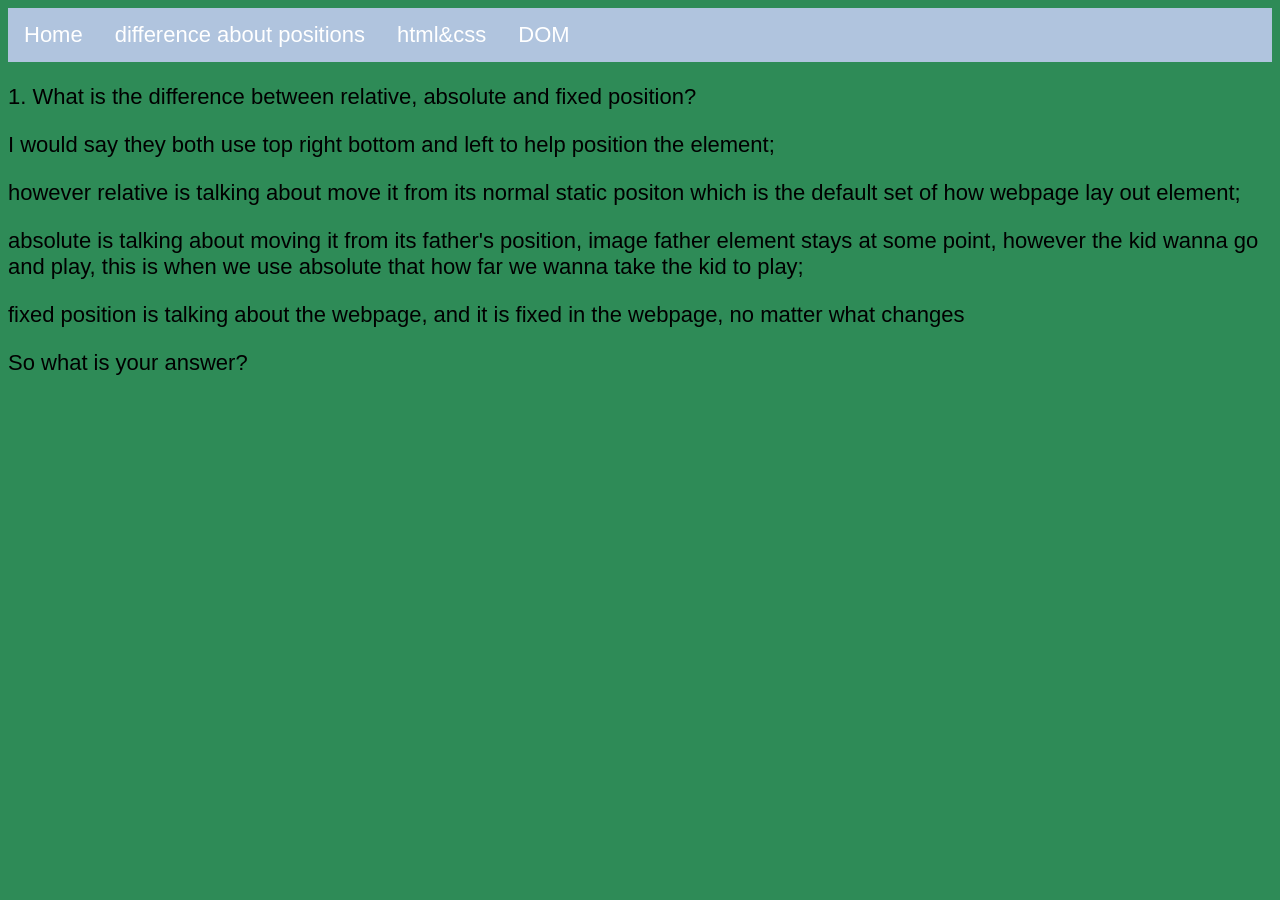
<file: blog/position.html>
<!DOCTYPE html>
<html lang="en">

<head>
              <meta charset="UTF-8">
              <link rel="stylesheet" type="text/css" href="../styles/main.css">
              <title>
                            difference of positions
              </title>
</head>

<body>
              <div>
                            <ul>
                                          <li class="nav">
                                                        <a href="../index.html">
                                                                      Home
                                                        </a>
                                          </li>
                                          <li class="nav">
                                                        <a href="position.html">difference about positions</a>
                                          </li>
                                          <li class="nav">
                                                        <a href="html-css.html">html&css</a>
                                          </li>
                                          <li class="nav">
                                                        <a href="javascript-dom.html">DOM</a>
                                          </li>
                            </ul>
              </div>
              <p>
                            1. What is the difference between relative, absolute and fixed position?
              </p>
              <p>
                            I would say they both use top right bottom and left to help position the element;
              </p>
              <p>
                            however relative is talking about move it from its normal static positon which is the
                            default set of how webpage lay out element;
              </p>
              <p>
                            absolute is talking about moving it from its father's position, image father element stays
                            at some point, however the kid wanna go and play, this is when we use absolute that how far
                            we wanna take the kid to play;
              </p>
              <p>
                            fixed position is talking about the webpage, and it is fixed in the webpage, no matter what
                            changes
              </p>
              <P>
                            So what is your answer?
              </P>
</body>

</html>
</file>
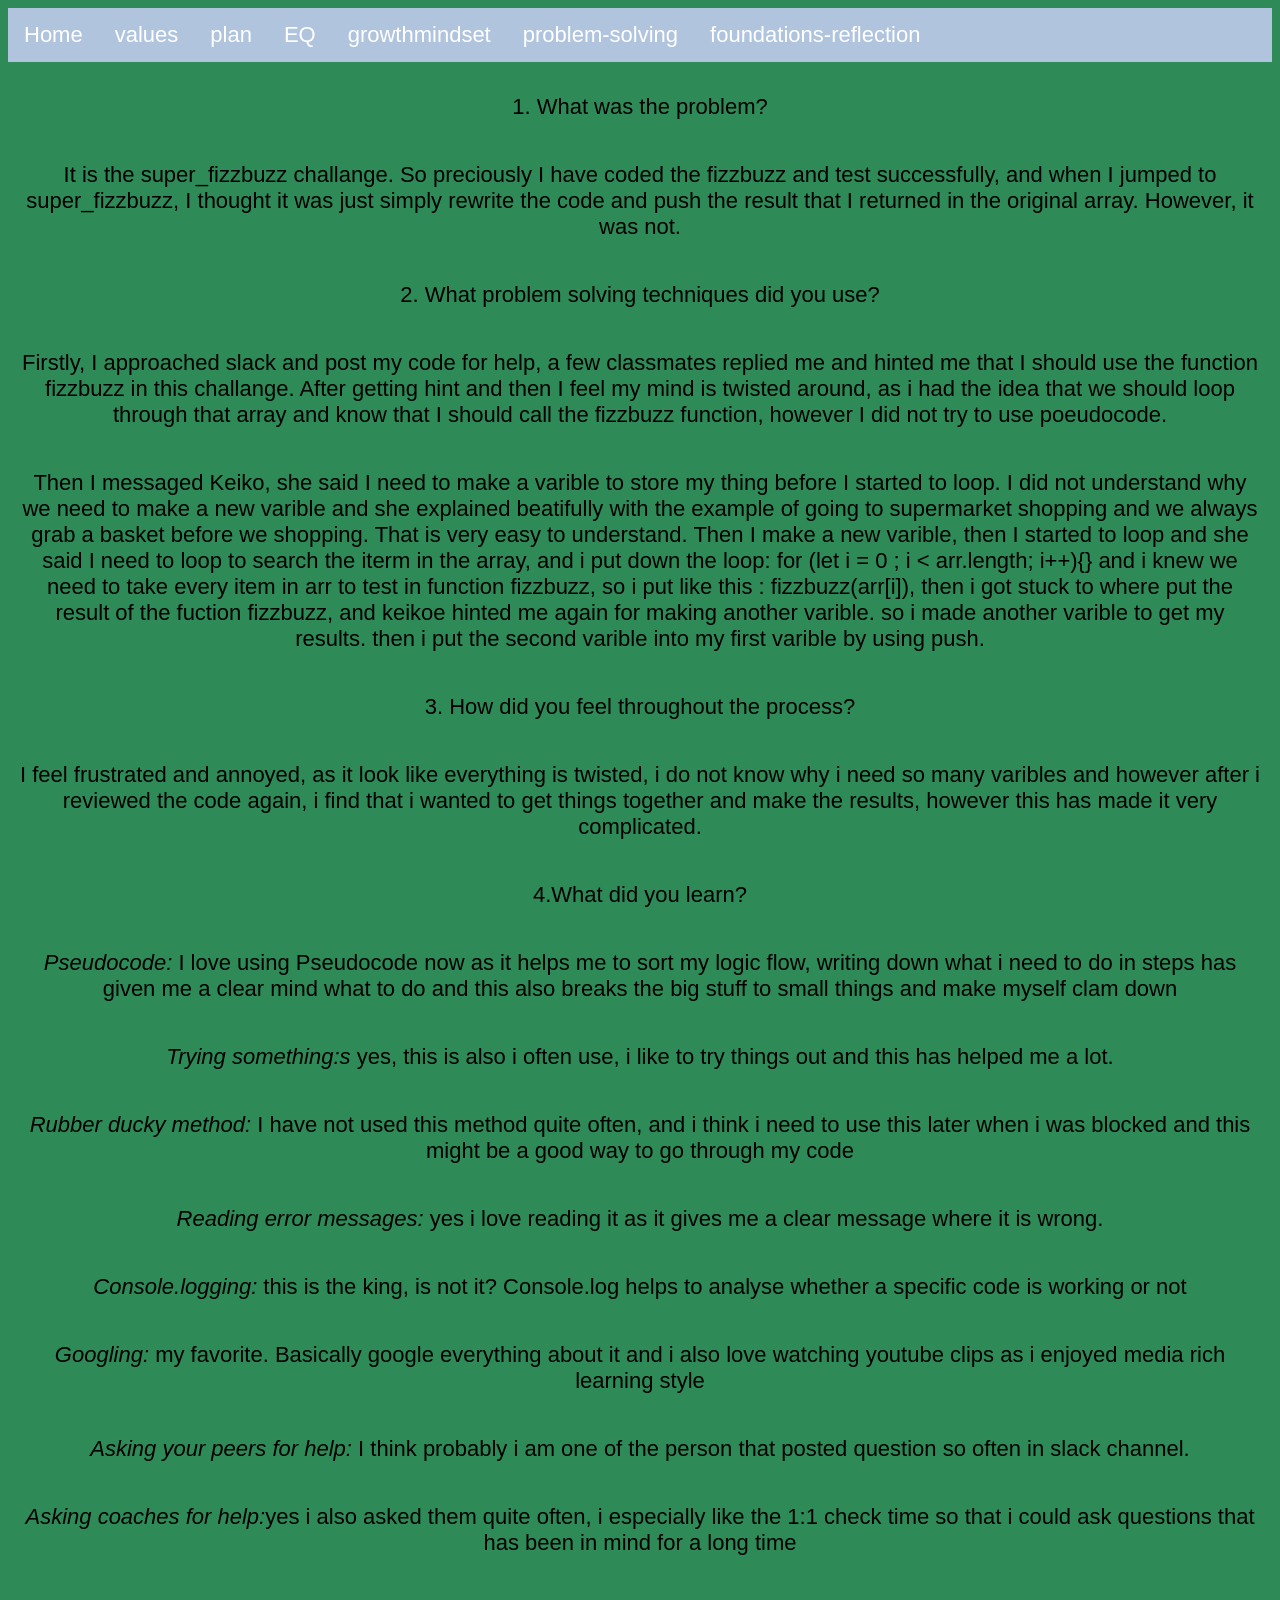
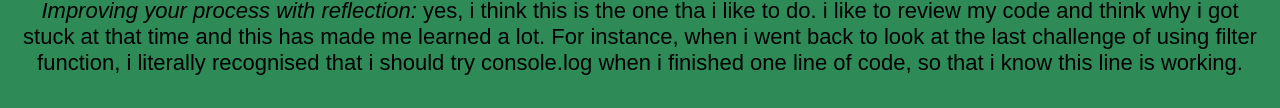
<file: blog/problem-solving.html>
<!DOCTYPE html>
<html lang="en">
	<head>
		<meta charset="UTF-8" />
		<link rel="stylesheet" type="text/css" href="../styles/main.css" />
		<title>problem-solving</title>
	</head>
	<body>
		<div>
			<ul>
				<li class="nav">
					<a href="../index.html"> Home </a>
				</li>
				<li class="nav">
					<a href="values.html">values</a>
				</li>
				<li class="nav">
					<a href="plans.html">plan</a>
				</li>
				<li class="nav">
					<a href="eq.html">EQ</a>
				</li>
				<li class="nav">
					<a href="growthmindset.html">growthmindset</a>
				</li>
				<li class="nav">
					<a href="problem-solving.html">problem-solving</a>
				</li>
				<li class="nav">
					<a href="founfations-reflection.html">foundations-reflection</a>
				</li>
			</ul>
		</div>

		<div>
			<p>1. What was the problem?</p>
			<p>
				It is the super_fizzbuzz challange. So preciously I have coded the
				fizzbuzz and test successfully, and when I jumped to super_fizzbuzz, I
				thought it was just simply rewrite the code and push the result that I
				returned in the original array. However, it was not.
			</p>
			<p>2. What problem solving techniques did you use?</p>
			<p>
				Firstly, I approached slack and post my code for help, a few classmates
				replied me and hinted me that I should use the function fizzbuzz in this
				challange. After getting hint and then I feel my mind is twisted around,
				as i had the idea that we should loop through that array and know that I
				should call the fizzbuzz function, however I did not try to use
				poeudocode.
			</p>
			<p>
				Then I messaged Keiko, she said I need to make a varible to store my
				thing before I started to loop. I did not understand why we need to make
				a new varible and she explained beatifully with the example of going to
				supermarket shopping and we always grab a basket before we shopping.
				That is very easy to understand. Then I make a new varible, then I
				started to loop and she said I need to loop to search the iterm in the
				array, and i put down the loop: for (let i = 0 ; i < arr.length; i++){}
				and i knew we need to take every item in arr to test in function
				fizzbuzz, so i put like this : fizzbuzz(arr[i]), then i got stuck to
				where put the result of the fuction fizzbuzz, and keikoe hinted me again
				for making another varible. so i made another varible to get my results.
				then i put the second varible into my first varible by using push.
			</p>
			<p>3. How did you feel throughout the process?</p>
			<p>
				I feel frustrated and annoyed, as it look like everything is twisted, i
				do not know why i need so many varibles and however after i reviewed the
				code again, i find that i wanted to get things together and make the
				results, however this has made it very complicated.
			</p>
			<p>4.What did you learn?</p>
			<p>
				<em>Pseudocode:</em> I love using Pseudocode now as it helps me to sort
				my logic flow, writing down what i need to do in steps has given me a
				clear mind what to do and this also breaks the big stuff to small things
				and make myself clam down
			</p>
			<p>
				<em>Trying something:s </em> yes, this is also i often use, i like to
				try things out and this has helped me a lot.
			</p>
			<p>
				<em>Rubber ducky method:</em> I have not used this method quite often,
				and i think i need to use this later when i was blocked and this might
				be a good way to go through my code
			</p>
			<p>
				<em>Reading error messages:</em> yes i love reading it as it gives me a
				clear message where it is wrong.
			</p>
			<p>
				<em>Console.logging:</em> this is the king, is not it? Console.log helps
				to analyse whether a specific code is working or not
			</p>
			<p>
				<em>Googling:</em> my favorite. Basically google everything about it and
				i also love watching youtube clips as i enjoyed media rich learning
				style
			</p>
			<p>
				<em>Asking your peers for help:</em> I think probably i am one of the
				person that posted question so often in slack channel.
			</p>
			<p>
				<em>Asking coaches for help:</em>yes i also asked them quite often, i
				especially like the 1:1 check time so that i could ask questions that
				has been in mind for a long time
			</p>
			<p>
				<em>Improving your process with reflection:</em> yes, i think this is
				the one tha i like to do. i like to review my code and think why i got
				stuck at that time and this has made me learned a lot. For instance,
				when i went back to look at the last challenge of using filter function,
				i literally recognised that i should try console.log when i finished one
				line of code, so that i know this line is working.
			</p>
		</div>
	</body>
</html>
</file>
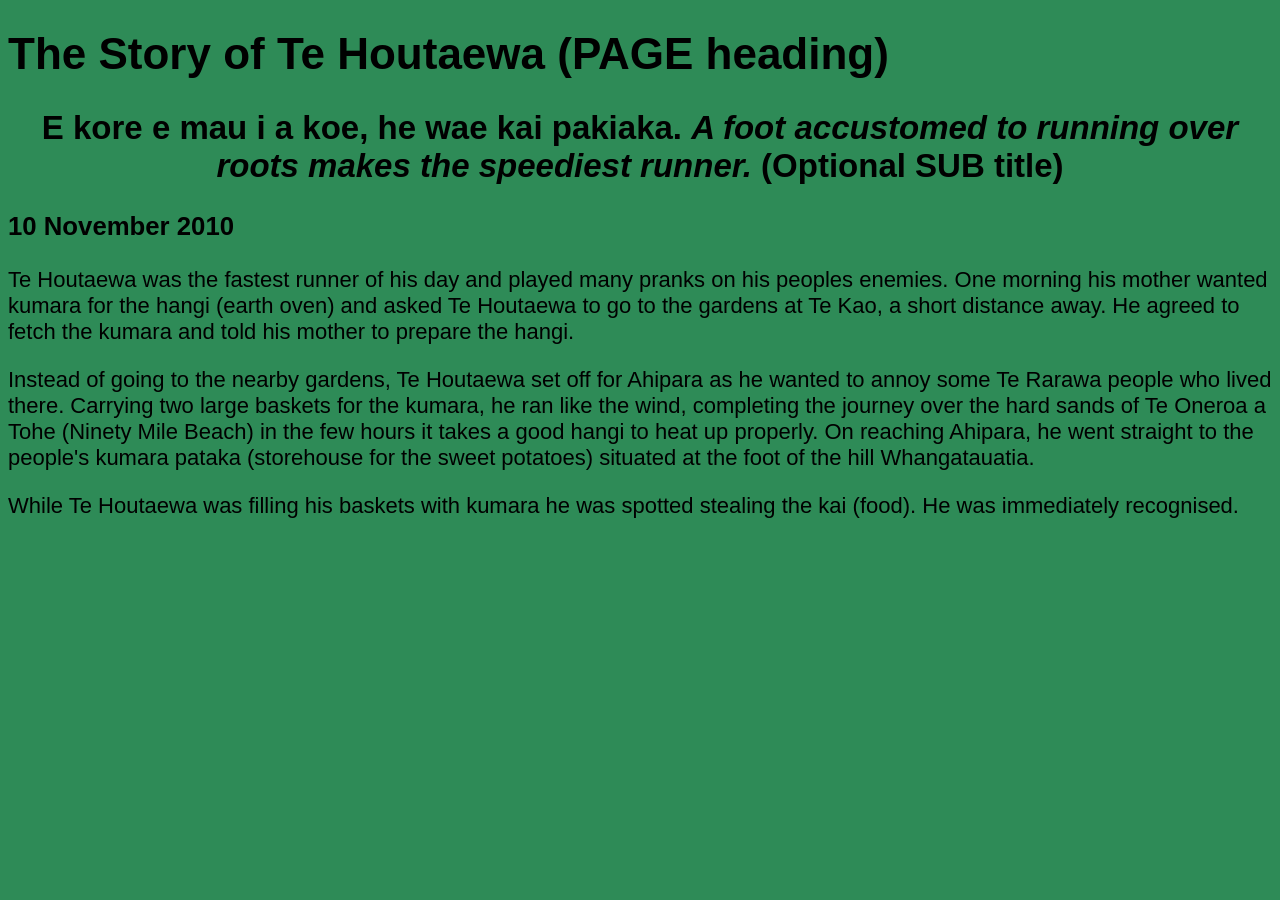
<file: blog/template.html>
<!DOCTYPE html>
<html>
  <head>
    <title>Stories and Legends (PAGE title) </title>
    <meta charset="UTF-8">
    <link href="/styles/main.css" rel="stylesheet" type="text/css">
  </head>
  
  <body>
    <h1>The Story of Te Houtaewa (PAGE heading)</h1>
    <h2>E kore e mau i a koe, he wae kai pakiaka. <em>A foot accustomed to running over roots makes the speediest runner.</em> (Optional SUB title) </h2>
    <h3>10 November 2010</h3>
    
    <p>
      Te Houtaewa was the fastest runner of his day and played many pranks on his peoples enemies. One morning his mother wanted kumara for the hangi (earth oven) and asked Te Houtaewa to go to the gardens at Te Kao, a short distance away. He agreed to fetch the kumara and told his mother to prepare the hangi.
    </p>
    <p>
      Instead of going to the nearby gardens, Te Houtaewa set off for Ahipara as he wanted to annoy some Te Rarawa people who lived there. Carrying two large baskets for the kumara, he ran like the wind, completing the journey over the hard sands of Te Oneroa a Tohe (Ninety Mile Beach) in the few hours it takes a good hangi to heat up properly. On reaching Ahipara, he went straight to the people's kumara pataka (storehouse for the sweet potatoes) situated at the foot of the hill Whangatauatia.
    </p>
    <p>
      While Te Houtaewa was filling his baskets with kumara he was spotted stealing the kai (food). He was immediately recognised.
    </p>
    
    <!-- this is a comment. -->
  
  </body>
</html>
</file>
<file: styles/main.css>
body
{
  background-color: aliceblue ;
  font-family: sans-serif;
  font-size: 20px;  
    
}
ul {
  list-style-type: none;
  margin: 0;
  padding: 0;
  background-color: #B0C4DE;
  overflow: hidden;

}
li{
   float: left; 
}
li a {
  display: block;
  color: white;
  text-align: center;
  padding: 14px 16px;
  text-decoration: none;}
  li a:hover {
    background-color: #008B8B;
}
div p{
 font-family: sans-serif; 
 text-align: center; 
padding: 10px;
position: static;
}
button {
  
  
  background-color: rgba(51, 51, 51, 0.05);
  border-radius: 8px;
  border-width: 0;
  color: #333333;
  cursor: pointer;
  display: inline-block;
  font-family: "Haas Grot Text R Web", "Helvetica Neue", Helvetica, Arial, sans-serif;
  font-size: 14px;
  font-weight: 500;
  line-height: 20px;
  list-style: none;
  margin: 0;
  padding: 10px 12px;
  text-align: center;
  transition: all 200ms;
  vertical-align: baseline;
  white-space: nowrap;
  user-select: none;
  -webkit-user-select: none;
  touch-action: manipulation;
}
image {
  object-fit: cover;
  width: 40px;
  text-align: center;
}
.neuroimage {
display: flex;
justify-content: center;
}
h2 {
  text-align: center;
}
@media screen and (min-width: 320px) and (max-width: 767px) 
{ 
  body { 
    font-size: 26px; 
    background-color: palevioletred;
  } 
}
@media screen and (min-width: 768px) and (max-width: 1199px)
{ 
  body{
     font-size: 24px; 
     background-color: rebeccapurple;
  } 
}

@media screen and (min-width: 1200px) 
{ 
  body{ 
    font-size: 22px;
    background-color: seagreen;
   }
   }
</file>
